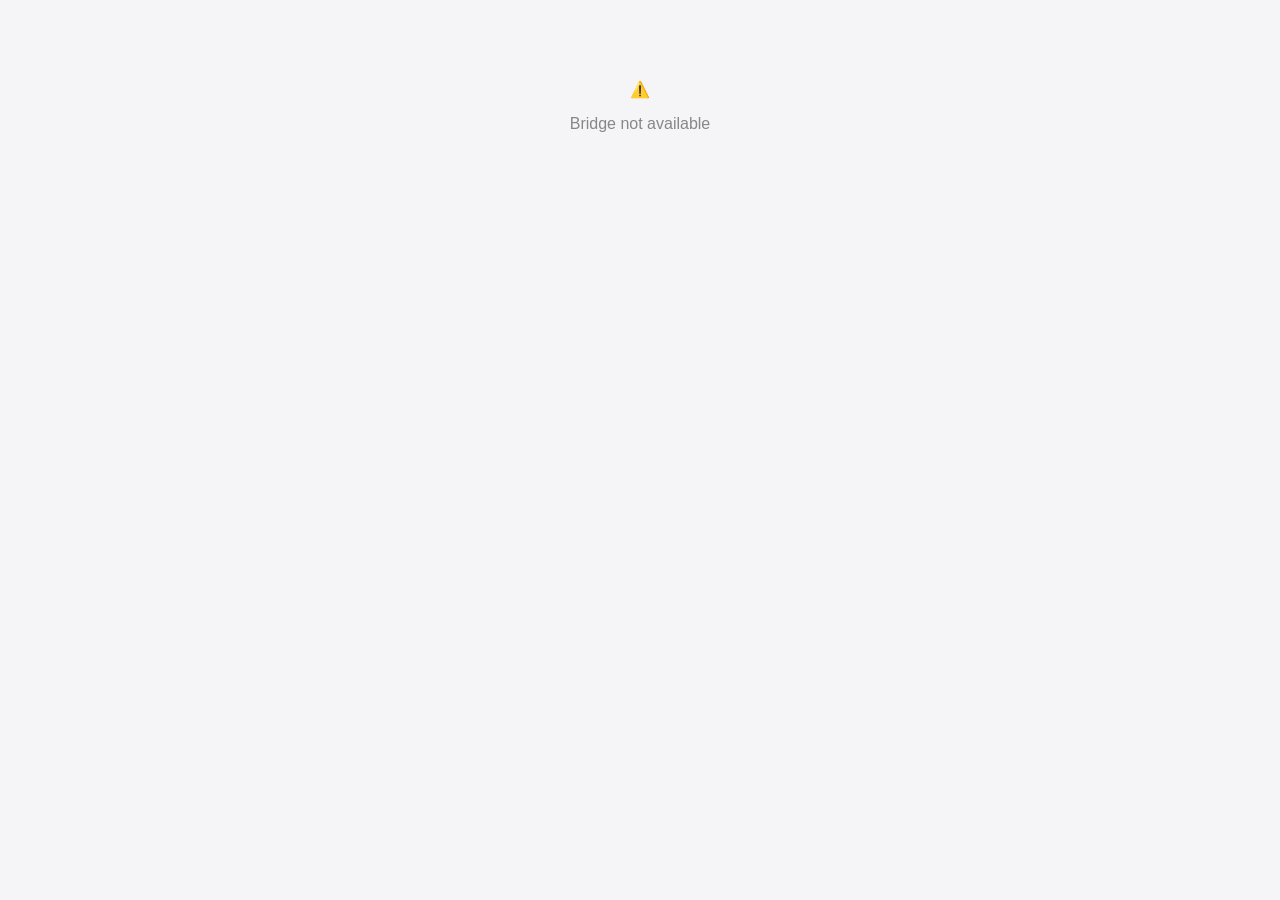
<file: pages/setting/index.html>
<!DOCTYPE html>
<html lang="zh-CN">
<head>
<meta charset="UTF-8">
<meta name="viewport" content="width=device-width,initial-scale=1.0">
<title>主动接话插件配置</title>
<style>
:root {
  --bg: #f5f5f7;
  --text: #1d1d1f;
  --text2: #86868b;
  --text3: #aeaeb2;
  --card: rgba(255,255,255,0.72);
  --card-border: rgba(255,255,255,0.8);
  --card-shadow: 0 8px 40px rgba(0,0,0,0.06);
  --accent: #0071e3;
  --accent-light: rgba(0,113,227,0.08);
  --gradient1: linear-gradient(135deg,#0071e3,#5856d6);
  --divider: rgba(0,0,0,0.06);
  --input-bg: rgba(0,0,0,0.04);
  --input-border: rgba(0,0,0,0.1);
  --success: #34c759;
  --success-bg: rgba(52,199,89,0.08);
  --success-hover: rgba(52,199,89,0.15);
  --info: #0071e3;
  --info-bg: rgba(0,113,227,0.08);
  --danger: #ff3b30;
  --danger-bg: rgba(255,59,48,0.08);
  --danger-hover: rgba(255,59,48,0.15);
}
html[data-theme="dark"] {
  --bg: #000;
  --text: #f5f5f7;
  --text2: #86868b;
  --text3: #48484a;
  --card: rgba(28,28,30,0.78);
  --card-border: rgba(255,255,255,0.06);
  --card-shadow: 0 8px 40px rgba(0,0,0,0.4);
  --accent: #2997ff;
  --accent-light: rgba(41,151,255,0.12);
  --gradient1: linear-gradient(135deg,#2997ff,#5e5ce6);
  --divider: rgba(255,255,255,0.06);
  --input-bg: rgba(255,255,255,0.06);
  --input-border: rgba(255,255,255,0.1);
  --success: #30d158;
  --success-bg: rgba(48,209,88,0.12);
  --success-hover: rgba(48,209,88,0.2);
  --info: #2997ff;
  --info-bg: rgba(41,151,255,0.12);
  --danger: #ff453a;
  --danger-bg: rgba(255,69,58,0.12);
  --danger-hover: rgba(255,69,58,0.2);
}
* { box-sizing: border-box; margin: 0; padding: 0; }
html { -webkit-font-smoothing: antialiased; }
body {
  font-family: -apple-system,BlinkMacSystemFont,"SF Pro Display","Microsoft YaHei",sans-serif;
  background: var(--bg);
  color: var(--text);
  min-height: 100vh;
  transition: background .4s, color .4s;
  padding-bottom: 60px;
}
.bg-glow {
  position: fixed;
  top: -20%;
  left: -10%;
  width: 60%;
  height: 60%;
  background: radial-gradient(ellipse,rgba(0,113,227,0.04) 0%,transparent 70%);
  pointer-events: none;
  z-index: 0;
}
html[data-theme="dark"] .bg-glow {
  background: radial-gradient(ellipse,rgba(41,151,255,0.05) 0%,transparent 70%);
}
.container {
  max-width: 1000px;
  margin: 0 auto;
  padding: 0 24px;
  position: relative;
  z-index: 1;
}
header {
  padding: 40px 0 20px;
  text-align: center;
}
header h1 {
  font-size: clamp(26px, 4vw, 38px);
  font-weight: 700;
  letter-spacing: -.025em;
  background: var(--gradient1);
  -webkit-background-clip: text;
  -webkit-text-fill-color: transparent;
  margin-bottom: 6px;
}
header .sub {
  font-size: 14px;
  color: var(--text2);
}

/* Tabs */
.tabs-nav {
  display: flex;
  flex-wrap: wrap;
  gap: 6px;
  background: var(--input-bg);
  padding: 6px;
  border-radius: 16px;
  margin-bottom: 24px;
  border: 1px solid var(--input-border);
}
.tab-btn {
  flex: 1;
  min-width: 110px;
  padding: 10px 12px;
  border: none;
  background: transparent;
  color: var(--text2);
  font-size: 13px;
  font-weight: 600;
  border-radius: 10px;
  cursor: pointer;
  transition: all .2s;
  outline: none;
  text-align: center;
  white-space: nowrap;
}
.tab-btn:hover {
  color: var(--text);
  background: rgba(255,255,255,0.05);
}
.tab-btn.active {
  color: #fff;
  background: var(--accent);
  box-shadow: 0 4px 12px rgba(0,113,227,0.2);
}
html[data-theme="dark"] .tab-btn.active {
  color: #000;
  background: var(--text);
  box-shadow: 0 4px 12px rgba(255,255,255,0.1);
}

/* Tab Panels */
.tab-panel {
  display: none;
  animation: fadeIn .3s cubic-bezier(.22,1,.36,1) forwards;
}
.tab-panel.active {
  display: block;
}
@keyframes fadeIn {
  from { opacity: 0; transform: translateY(10px); }
  to { opacity: 1; transform: translateY(0); }
}

/* Config Card */
.config-card {
  padding: 28px;
  background: var(--card);
  backdrop-filter: blur(32px) saturate(140%);
  -webkit-backdrop-filter: blur(32px) saturate(140%);
  border: 1px solid var(--card-border);
  border-radius: 20px;
  box-shadow: var(--card-shadow);
  margin-bottom: 24px;
}
.section-title {
  font-size: 18px;
  font-weight: 700;
  margin-bottom: 20px;
  border-left: 4px solid var(--accent);
  padding-left: 10px;
  line-height: 1.2;
}

/* Form Styles */
.form-group {
  margin-bottom: 22px;
}
.form-group label {
  display: block;
  font-size: 13px;
  font-weight: 600;
  color: var(--text);
  margin-bottom: 6px;
}
.form-group.checkbox-row {
  display: flex;
  align-items: center;
  justify-content: space-between;
  background: rgba(0,0,0,0.02);
  padding: 14px 16px;
  border-radius: 12px;
  border: 1px solid var(--divider);
}
html[data-theme="dark"] .form-group.checkbox-row {
  background: rgba(255,255,255,0.02);
}
.form-group.checkbox-row label {
  margin-bottom: 0;
  padding-right: 12px;
  cursor: pointer;
}

/* Inputs */
.text-input, .select-input {
  width: 100%;
  padding: 11px 14px;
  border-radius: 10px;
  border: 1px solid var(--input-border);
  background: var(--input-bg);
  color: var(--text);
  font-size: 14px;
  font-family: inherit;
  outline: none;
  transition: all .25s;
}
.text-input:focus, .select-input:focus {
  border-color: var(--accent);
  box-shadow: 0 0 0 3px var(--accent-light);
}
select.select-input {
  cursor: pointer;
  appearance: none;
  background-image: url("data:image/svg+xml;utf8,<svg xmlns='http://www.w3.org/2000/svg' width='24' height='24' viewBox='0 0 24 24' fill='none' stroke='currentColor' stroke-width='2' stroke-linecap='round' stroke-linejoin='round'><polyline points='6 9 12 15 18 9'></polyline></svg>");
  background-repeat: no-repeat;
  background-position: right 12px center;
  background-size: 14px;
  padding-right: 36px;
}
textarea.textarea-input {
  width: 100%;
  min-height: 120px;
  padding: 12px 14px;
  border-radius: 10px;
  border: 1px solid var(--input-border);
  background: var(--input-bg);
  color: var(--text);
  font-size: 13px;
  font-family: inherit;
  line-height: 1.5;
  outline: none;
  transition: all .25s;
  resize: vertical;
}
textarea.textarea-input:focus {
  border-color: var(--accent);
  box-shadow: 0 0 0 3px var(--accent-light);
}

/* Range Slider */
.slider-container {
  display: flex;
  align-items: center;
  gap: 12px;
}
.slider-input {
  flex: 1;
  height: 6px;
  border-radius: 3px;
  background: var(--input-border);
  outline: none;
  appearance: none;
  cursor: pointer;
}
.slider-input::-webkit-slider-thumb {
  appearance: none;
  width: 16px;
  height: 16px;
  border-radius: 50%;
  background: var(--accent);
  box-shadow: 0 2px 6px rgba(0,0,0,0.15);
  transition: transform .1s;
}
.slider-input::-webkit-slider-thumb:active {
  transform: scale(1.2);
}
.slider-value {
  font-size: 13px;
  font-weight: 600;
  min-width: 36px;
  text-align: right;
  color: var(--accent);
}

/* Custom Switch Toggle */
.switch {
  position: relative;
  display: inline-block;
  width: 44px;
  height: 24px;
}
.switch input {
  opacity: 0;
  width: 0;
  height: 0;
}
.switch-slider {
  position: absolute;
  cursor: pointer;
  top: 0; left: 0; right: 0; bottom: 0;
  background-color: var(--text3);
  transition: .25s cubic-bezier(0.4, 0, 0.2, 1);
  border-radius: 24px;
}
.switch-slider:before {
  position: absolute;
  content: "";
  height: 18px;
  width: 18px;
  left: 3px;
  bottom: 3px;
  background-color: white;
  transition: .25s cubic-bezier(0.4, 0, 0.2, 1);
  border-radius: 50%;
}
input:checked + .switch-slider {
  background-color: var(--success);
}
input:checked + .switch-slider:before {
  transform: translateX(20px);
}

/* Hints */
.hint-text {
  font-size: 11px;
  color: var(--text2);
  margin-top: 4px;
  line-height: 1.4;
}

/* List Manager styling */
.list-container {
  display: flex;
  flex-direction: column;
  gap: 12px;
  margin-top: 10px;
}
.list-item-card {
  background: rgba(0,0,0,0.015);
  border: 1px dashed var(--input-border);
  padding: 16px;
  border-radius: 12px;
  position: relative;
  animation: fadeIn .2s ease forwards;
}
html[data-theme="dark"] .list-item-card {
  background: rgba(255,255,255,0.01);
}
.list-item-card .remove-btn {
  position: absolute;
  top: 14px;
  right: 14px;
  width: 26px;
  height: 26px;
  border-radius: 50%;
  border: none;
  background: var(--danger-bg);
  color: var(--danger);
  cursor: pointer;
  display: flex;
  align-items: center;
  justify-content: center;
  transition: all .2s;
  font-weight: bold;
}
.list-item-card .remove-btn:hover {
  background: var(--danger-hover);
  transform: scale(1.05);
}
.list-grid {
  display: grid;
  grid-template-columns: repeat(auto-fit, minmax(200px, 1fr));
  gap: 14px;
  padding-right: 32px;
}
.add-btn {
  margin-top: 8px;
  padding: 10px 16px;
  border: 1px dashed var(--accent);
  background: transparent;
  color: var(--accent);
  border-radius: 10px;
  font-size: 13px;
  font-weight: 600;
  cursor: pointer;
  display: inline-flex;
  align-items: center;
  justify-content: center;
  gap: 6px;
  transition: all .2s;
}
.add-btn:hover {
  background: var(--accent-light);
}

/* Buttons Row */
.footer-bar {
  position: fixed;
  bottom: 0;
  left: 0;
  right: 0;
  background: var(--card);
  backdrop-filter: blur(20px);
  -webkit-backdrop-filter: blur(20px);
  border-top: 1px solid var(--divider);
  padding: 12px 24px;
  display: flex;
  justify-content: center;
  gap: 16px;
  z-index: 100;
  box-shadow: 0 -4px 20px rgba(0,0,0,0.03);
}
.btn {
  padding: 11px 24px;
  border: none;
  border-radius: 10px;
  font-size: 13px;
  font-weight: 600;
  cursor: pointer;
  transition: all .2s;
  font-family: inherit;
  outline: none;
  display: inline-flex;
  align-items: center;
  justify-content: center;
  gap: 8px;
  min-width: 100px;
}
.btn-secondary {
  background: var(--input-bg);
  color: var(--text);
}
.btn-secondary:hover {
  background: var(--divider);
}
.btn-primary {
  background: var(--success-bg);
  color: var(--success);
}
.btn-primary:hover {
  background: var(--success-hover);
  transform: translateY(-1px);
}
.btn:disabled {
  opacity: .4;
  cursor: not-allowed;
  transform: none !important;
}

/* Toast */
.toast {
  position: fixed;
  bottom: 80px;
  left: 50%;
  transform: translateX(-50%) translateY(20px);
  background: var(--card);
  backdrop-filter: blur(20px);
  -webkit-backdrop-filter: blur(20px);
  border: 1px solid var(--card-border);
  border-radius: 12px;
  padding: 10px 20px;
  font-size: 13px;
  font-weight: 500;
  box-shadow: 0 8px 30px rgba(0,0,0,0.15);
  opacity: 0;
  transition: all .3s cubic-bezier(0.22, 1, 0.36, 1);
  z-index: 300;
  pointer-events: none;
  text-align: center;
}
.toast.show {
  opacity: 1;
  transform: translateX(-50%) translateY(0);
}
</style>
</head>
<body>
<div class="bg-glow"></div>
<div class="container">
  <header>
    <h1>主动接话与定制设置</h1>
    <div class="sub">集中管理主动回复、关键字检测、图片转述、伪人选项和角色人设简化等配置</div>
  </header>

  <!-- Navigation Tabs -->
  <nav class="tabs-nav">
    <button class="tab-btn active" onclick="switchTab('persona')">👤 人设定制</button>
    <button class="tab-btn" onclick="switchTab('general')">⚙️ 基础与触发</button>
    <button class="tab-btn" onclick="switchTab('reply')">💬 回复与主动</button>
    <button class="tab-btn" onclick="switchTab('keyword')">🔑 关键词与图片</button>
    <button class="tab-btn" onclick="switchTab('batch')">⏱️ 延迟与批次</button>
    <button class="tab-btn" onclick="switchTab('human')">🤖 伪人设置</button>
  </nav>

  <!-- Tab 1: Persona Settings -->
  <div class="tab-panel active" id="tab-persona">
    <div class="config-card">
      <h2 class="section-title">回复分析人设定制</h2>
      <div class="form-group">
        <label for="personaSelect">选择人格角色</label>
        <select class="select-input" id="personaSelect" onchange="onPersonaChange()">
          <option value="">正在加载人格列表...</option>
        </select>
        <div class="hint-text">为特定人格设置简化的专属回复分析提示词，可降低 Context 占用。</div>
      </div>
      <div class="form-group">
        <label for="personaPrompt">专属回复分析人设提示词</label>
        <textarea class="textarea-input" id="personaPrompt" placeholder="例如：天童爱丽丝，一个可爱的AI机器人，喜欢打游戏，说话带‘!级’。"></textarea>
        <div class="hint-text">填写一到两句话的简化版描述。留空则默认降级为该人格的完整系统提示词。</div>
      </div>
    </div>
  </div>

  <!-- Tab 2: General & Whitelist -->
  <div class="tab-panel" id="tab-general">
    <div class="config-card">
      <h2 class="section-title">基础设置</h2>
      <div class="form-group">
        <label for="trigger_mode">触发跟踪模式</label>
        <select class="select-input" id="trigger_mode">
          <option value="llm_response">llm_response (仅在LLM回复后开始监听)</option>
          <option value="any_message">any_message (Bot发出任何消息后都开始监听)</option>
        </select>
        <div class="hint-text">选择合适的时候开启检测窗口。</div>
      </div>
      <div class="form-group">
        <label for="filter_prefixes">指令过滤前缀</label>
        <input type="text" class="text-input" id="filter_prefixes" placeholder="如：/, !, #, $">
        <div class="hint-text">以这些前缀开头的消息将被静默过滤，不进行任何回复分析。多个前缀用逗号隔开。</div>
      </div>
    </div>

    <div class="config-card">
      <h2 class="section-title">白名单与概率覆盖配置</h2>
      <div class="hint-text" style="margin-bottom:12px;">为指定群设置独立的主动或回复接话概率，支持直接填群ID或UMO（如 Bot:GroupMessage:12345）。不在此列表的群组将使用全局默认值。</div>
      <div class="list-container" id="groups-list"></div>
      <button class="add-btn" onclick="addGroupItem()">＋ 添加群组覆盖规则</button>
    </div>
  </div>

  <!-- Tab 3: Reply & Proactive Settings -->
  <div class="tab-panel" id="tab-reply">
    <div class="config-card">
      <h2 class="section-title">回复模式选项</h2>
      <div class="form-group">
        <label for="reply_probability">回复模式 - 分析概率 (%)</label>
        <div class="slider-container">
          <input type="range" class="slider-input" id="reply_probability" min="0" max="100" step="5" oninput="updateSliderValue(this)">
          <span class="slider-value" id="val-reply_probability">0%</span>
        </div>
        <div class="hint-text">Bot发言后，监听窗口内群友的每条消息有多少概率被分析是否是在跟Bot对话。100代表每条都分析。</div>
      </div>
      <div class="form-group">
        <label for="track_timeout_seconds">跟踪窗口超时时间 (秒)</label>
        <div class="slider-container">
          <input type="range" class="slider-input" id="track_timeout_seconds" min="10" max="600" step="10" oninput="updateSliderValue(this)">
          <span class="slider-value" id="val-track_timeout_seconds">0s</span>
        </div>
        <div class="hint-text">如果群内一直没有人说话，超过多少秒后自动关闭本次监听窗口。</div>
      </div>
      <div class="form-group">
        <label for="max_detection_count">最大分析消息数 (条)</label>
        <div class="slider-container">
          <input type="range" class="slider-input" id="max_detection_count" min="1" max="50" step="1" oninput="updateSliderValue(this)">
          <span class="slider-value" id="val-max_detection_count">0</span>
        </div>
        <div class="hint-text">本次监听窗口中，最多对多少条消息进行对话关系分析。</div>
      </div>
      <div class="form-group checkbox-row">
        <label for="enable_llm_tools">启用 LLM 技能 / 工具循环</label>
        <label class="switch">
          <input type="checkbox" id="enable_llm_tools">
          <span class="switch-slider"></span>
        </label>
      </div>
      <div class="form-group">
        <label for="analyzer_provider_id">分析用 LLM 供应商 (建议使用廉价模型)</label>
        <select class="select-input" id="analyzer_provider_id"></select>
        <div class="hint-text">专门用来做对话相关性分析判断的模型提供商，建议配置性价比高的模型，留空则使用默认。</div>
      </div>
      <div class="form-group">
        <label for="generator_provider_id">回复用 LLM 供应商 (建议使用高质量模型)</label>
        <select class="select-input" id="generator_provider_id"></select>
        <div class="hint-text">对话分析通过后，实际用来生成接话内容的模型提供商，留空则使用默认。</div>
      </div>
      <div class="form-group">
        <label for="analyzer_system_prompt">【回复分析】LLM 判断系统提示词</label>
        <textarea class="textarea-input" id="analyzer_system_prompt"></textarea>
        <div class="hint-text">必须返回标准的 JSON 格式：{"is_reply_to_bot": "yes|no", "reason": "..."}</div>
      </div>
    </div>

    <div class="config-card">
      <h2 class="section-title">主动模式选项</h2>
      <div class="form-group">
        <label for="active_probability">主动模式 - 参与概率 (%)</label>
        <div class="slider-container">
          <input type="range" class="slider-input" id="active_probability" min="0" max="100" step="5" oninput="updateSliderValue(this)">
          <span class="slider-value" id="val-active_probability">0%</span>
        </div>
        <div class="hint-text">Bot未被唤醒也未发言时，随机收到群友消息时，按此概率决定是否分析话题并主动插话。0表示彻底关闭主动模式。</div>
      </div>
      <div class="form-group">
        <label for="max_proactive_rounds">最大主动参与轮数</label>
        <div class="slider-container">
          <input type="range" class="slider-input" id="max_proactive_rounds" min="0" max="10" step="1" oninput="updateSliderValue(this)">
          <span class="slider-value" id="val-max_proactive_rounds">0</span>
        </div>
        <div class="hint-text">本轮Bot主动插话的最大次数，防止刷屏。0代表不限制。</div>
      </div>
      <div class="form-group">
        <label for="proactive_cooldown_seconds">主动插话冷却时间 (秒)</label>
        <div class="slider-container">
          <input type="range" class="slider-input" id="proactive_cooldown_seconds" min="30" max="3600" step="30" oninput="updateSliderValue(this)">
          <span class="slider-value" id="val-proactive_cooldown_seconds">0s</span>
        </div>
        <div class="hint-text">触发主动接话后，该群需要等待多久才能进行下一次的主动插话分析。</div>
      </div>
      <div class="form-group">
        <label for="proactive_analyzer_system_prompt">【主动分析】LLM 系统提示词</label>
        <textarea class="textarea-input" id="proactive_analyzer_system_prompt"></textarea>
        <div class="hint-text">必须返回标准的 JSON 格式：{"should_join": "yes|no", "reason": "..."}</div>
      </div>
    </div>
  </div>

  <!-- Tab 4: Keywords & Image Caption -->
  <div class="tab-panel" id="tab-keyword">
    <div class="config-card">
      <h2 class="section-title">兴趣关键词模式</h2>
      <div class="form-group checkbox-row">
        <label for="enable_keyword_trigger">启用关键词监听模式</label>
        <label class="switch">
          <input type="checkbox" id="enable_keyword_trigger">
          <span class="switch-slider"></span>
        </label>
      </div>
      <div class="form-group">
        <label for="keyword_default_probability">关键词默认触发概率 (%)</label>
        <div class="slider-container">
          <input type="range" class="slider-input" id="keyword_default_probability" min="0" max="100" step="5" oninput="updateSliderValue(this)">
          <span class="slider-value" id="val-keyword_default_probability">0%</span>
        </div>
        <div class="hint-text">当匹配到关键词且规则中未指定具体概率时，使用的默认触发回复概率。</div>
      </div>
      <div class="form-group checkbox-row">
        <label for="enable_keyword_on_image">启用关键词匹配图片转述文本</label>
        <label class="switch">
          <input type="checkbox" id="enable_keyword_on_image">
          <span class="switch-slider"></span>
        </label>
      </div>
    </div>

    <div class="config-card">
      <h2 class="section-title">兴趣关键词匹配规则</h2>
      <div class="list-container" id="keywords-list"></div>
      <button class="add-btn" onclick="addKeywordItem()">＋ 添加关键词规则</button>
    </div>

    <div class="config-card">
      <h2 class="section-title">图片转述设置 (Captioning)</h2>
      <div class="form-group checkbox-row">
        <label for="enable_image_caption">启用图片转述 (对于非多模态模型建议开启)</label>
        <label class="switch">
          <input type="checkbox" id="enable_image_caption">
          <span class="switch-slider"></span>
        </label>
      </div>
      <div class="form-group">
        <label for="image_caption_probability">即时转述匹配概率 (%)</label>
        <div class="slider-container">
          <input type="range" class="slider-input" id="image_caption_probability" min="0" max="100" step="5" oninput="updateSliderValue(this)">
          <span class="slider-value" id="val-image_caption_probability">0%</span>
        </div>
        <div class="hint-text">在图片缓存未命中时，对新图片进行即时描述的触发概率。若准备回复构建上下文时，则强制进行100%描述。</div>
      </div>
      <div class="form-group">
        <label for="image_caption_provider_id">图片转述 LLM 供应商</label>
        <select class="select-input" id="image_caption_provider_id"></select>
        <div class="hint-text">用于执行图片转述的多模态提供商实例，留空使用全局或会话默认设置。</div>
      </div>
    </div>
  </div>

  <!-- Tab 5: Delay & Batch Analysis -->
  <div class="tab-panel" id="tab-batch">
    <div class="config-card">
      <h2 class="section-title">批次消息分析 (延迟回复)</h2>
      <div class="form-group checkbox-row">
        <label for="batch_analysis_enabled">启用延迟批次分析 (等群聊停顿后再批量处理)</label>
        <label class="switch">
          <input type="checkbox" id="batch_analysis_enabled">
          <span class="switch-slider"></span>
        </label>
      </div>
      <div class="form-group">
        <label for="silence_multiplier">静默判定倍数</label>
        <div class="slider-container">
          <input type="range" class="slider-input" id="silence_multiplier" min="1.5" max="5.0" step="0.5" oninput="updateSliderValue(this, true)">
          <span class="slider-value" id="val-silence_multiplier">0</span>
        </div>
        <div class="hint-text">实际停顿判定时间 = clamp(消息平均间隔 × 倍数, 最小秒数, 最大秒数)。倍数越大判定条件越宽松，等待时间越长。</div>
      </div>
      <div class="form-group">
        <label for="min_silence_seconds">最小静默秒数</label>
        <div class="slider-container">
          <input type="range" class="slider-input" id="min_silence_seconds" min="2" max="10" step="1" oninput="updateSliderValue(this)">
          <span class="slider-value" id="val-min_silence_seconds">0s</span>
        </div>
        <div class="hint-text">无论群聊节奏多快，必须在最后一条消息后静默达到多少秒，才开始触发分析（防止抢话）。</div>
      </div>
      <div class="form-group">
        <label for="max_silence_seconds">最大静默秒数</label>
        <div class="slider-container">
          <input type="range" class="slider-input" id="max_silence_seconds" min="5" max="30" step="1" oninput="updateSliderValue(this)">
          <span class="slider-value" id="val-max_silence_seconds">0s</span>
        </div>
        <div class="hint-text">无论群友打字多慢，消息停顿超过此秒数立刻视为这波发言结束并触发分析。</div>
      </div>
      <div class="form-group">
        <label for="max_batch_wait_seconds">绝对超时秒数 (首消息开始算)</label>
        <div class="slider-container">
          <input type="range" class="slider-input" id="max_batch_wait_seconds" min="5" max="60" step="5" oninput="updateSliderValue(this)">
          <span class="slider-value" id="val-max_batch_wait_seconds">0s</span>
        </div>
        <div class="hint-text">从批次中第一条消息开始等待的绝对超时上限，即使群聊一直疯狂刷屏，到时间也会强制分析，防止无限期拖延。</div>
      </div>
      <div class="form-group">
        <label for="max_batch_messages">最大消息积攒数 (条)</label>
        <div class="slider-container">
          <input type="range" class="slider-input" id="max_batch_messages" min="2" max="20" step="1" oninput="updateSliderValue(this)">
          <span class="slider-value" id="val-max_batch_messages">0</span>
        </div>
        <div class="hint-text">积攒的消息达到此数量时，无视静默和间隔逻辑直接触发分析，防止上下文过载。</div>
      </div>
      <div class="form-group checkbox-row">
        <label for="instant_at_bot">@ 提到 Bot 时立即中断等待并触发分析</label>
        <label class="switch">
          <input type="checkbox" id="instant_at_bot">
          <span class="switch-slider"></span>
        </label>
      </div>
      <div class="form-group">
        <label for="caption_timeout_seconds">图片转述最长等待超时 (秒)</label>
        <div class="slider-container">
          <input type="range" class="slider-input" id="caption_timeout_seconds" min="5" max="30" step="5" oninput="updateSliderValue(this)">
          <span class="slider-value" id="val-caption_timeout_seconds">0s</span>
        </div>
      </div>
      <div class="form-group">
        <label for="caption_timeout_behavior">图片转述超时处理策略</label>
        <select class="select-input" id="caption_timeout_behavior">
          <option value="wait_then_fallback">wait_then_fallback (等待转述完成，超时用占位符)</option>
          <option value="skip_use_url">skip_use_url (不等待直接传图片URL，非多模态降级)</option>
          <option value="skip_use_placeholder">skip_use_placeholder (不等待直接使用占位符)</option>
        </select>
      </div>
    </div>
  </div>

  <!-- Tab 6: Human-like Mode -->
  <div class="tab-panel" id="tab-human">
    <div class="config-card">
      <h2 class="section-title">伪人模式 (自主决定活跃状态)</h2>
      <div class="form-group checkbox-row">
        <label for="human_like_mode">启用伪人模式 (自主规划工作/睡觉状态)</label>
        <label class="switch">
          <input type="checkbox" id="human_like_mode">
          <span class="switch-slider"></span>
        </label>
      </div>
      <div class="form-group">
        <label for="wake_at_threshold">唤醒所需 @ 累计次数</label>
        <div class="slider-container">
          <input type="range" class="slider-input" id="wake_at_threshold" min="1" max="10" step="1" oninput="updateSliderValue(this)">
          <span class="slider-value" id="val-wake_at_threshold">0</span>
        </div>
        <div class="hint-text">Bot睡觉状态下，被不同群友连续@累计达到多少次后，强制将状态改为清醒并回复。</div>
      </div>
      <div class="form-group">
        <label for="wake_window_minutes">@ 计数有效窗口 (分钟)</label>
        <div class="slider-container">
          <input type="range" class="slider-input" id="wake_window_minutes" min="5" max="120" step="5" oninput="updateSliderValue(this)">
          <span class="slider-value" id="val-wake_window_minutes">0m</span>
        </div>
        <div class="hint-text">累计@次数的滑动窗口有效时间，过期的@记录会被废弃重新计算。</div>
      </div>
      <div class="form-group">
        <label for="typing_delay_min">发言打字随机延迟下限 (秒)</label>
        <div class="slider-container">
          <input type="range" class="slider-input" id="typing_delay_min" min="0" max="10" step="0.5" oninput="updateSliderValue(this, false, 's')">
          <span class="slider-value" id="val-typing_delay_min">0s</span>
        </div>
      </div>
      <div class="form-group">
        <label for="typing_delay_max">发言打字随机延迟上限 (秒)</label>
        <div class="slider-container">
          <input type="range" class="slider-input" id="typing_delay_max" min="0" max="10" step="0.5" oninput="updateSliderValue(this, false, 's')">
          <span class="slider-value" id="val-typing_delay_max">0s</span>
        </div>
        <div class="hint-text">伪人模式开启后，在此延迟范围内随机等待后再将消息发出，模拟真人在编辑消息。</div>
      </div>
    </div>
  </div>
</div>

<!-- Footer Actions -->
<footer class="footer-bar">
  <button class="btn btn-secondary" onclick="loadData()">🔄 放弃更改</button>
  <button class="btn btn-primary" id="btnSave" onclick="saveAll()">💾 保存并生效</button>
</footer>

<div class="toast" id="toast"></div>

<script type="module">
const B = window.AstrBotPluginPage;
if (!B) {
  document.body.innerHTML = '<div class="container"><div class="empty-state" style="text-align:center;padding:80px 20px;color:var(--text2);font-size:16px;"><div>⚠️</div><div style="margin-top:16px;">Bridge not available</div></div></div>';
} else {
  await B.ready();
  (function(){
    const m = window.matchMedia('(prefers-color-scheme:dark)');
    function s(d){document.documentElement.setAttribute('data-theme', d ? 'dark' : 'light')}
    s(m.matches);
    m.addEventListener('change', e => s(e.matches));
  })();

  const personaSelect = document.getElementById('personaSelect');
  const personaPrompt = document.getElementById('personaPrompt');
  const toast = document.getElementById('toast');
  const btnSave = document.getElementById('btnSave');

  let config = {};
  let personas = [];
  let personaPrompts = [];
  let providers = [];
  let currentPersonaName = '';
  let toastTimer = null;

  // Show status toasts
  window.showToast = function(msg, dur = 2500) {
    toast.textContent = msg;
    toast.classList.add('show');
    clearTimeout(toastTimer);
    toastTimer = setTimeout(() => toast.classList.remove('show'), dur);
  }

  // Switch Tab Panels
  window.switchTab = function(tabName) {
    document.querySelectorAll('.tab-btn').forEach(btn => btn.classList.remove('active'));
    document.querySelectorAll('.tab-panel').forEach(p => p.classList.remove('active'));
    
    const activeBtn = Array.from(document.querySelectorAll('.tab-btn')).find(b => b.getAttribute('onclick').includes(tabName));
    if (activeBtn) activeBtn.classList.add('active');
    
    const activePanel = document.getElementById(`tab-${tabName}`);
    if (activePanel) activePanel.classList.add('active');
  }

  // Handle Range slider updates
  window.updateSliderValue = function(element, isFloat = false, unit = '') {
    const targetId = 'val-' + element.id;
    const indicator = document.getElementById(targetId);
    if (indicator) {
      let val = element.value;
      if (element.id.includes('probability')) {
        indicator.textContent = val + '%';
      } else if (element.id.includes('seconds') || element.id.includes('delay')) {
        indicator.textContent = val + 's';
      } else if (element.id.includes('minutes')) {
        indicator.textContent = val + 'm';
      } else {
        indicator.textContent = val + unit;
      }
    }
  }

  // Initialize all sliders in view
  function initSliders() {
    document.querySelectorAll('.slider-input').forEach(slider => {
      updateSliderValue(slider);
    });
  }

  // Dynamic lists editors
  // 1. Group whitelist manager
  window.addGroupItem = function(data = {group_id: '', reply_probability: null, active_probability: null}) {
    const list = document.getElementById('groups-list');
    const index = list.children.length;
    const card = document.createElement('div');
    card.className = 'list-item-card';
    card.innerHTML = `
      <button class="remove-btn" onclick="this.parentElement.remove()">×</button>
      <div class="list-grid">
        <div class="form-group">
          <label>群号 / UMO</label>
          <input type="text" class="text-input group-id" value="${data.group_id || ''}" placeholder="例如 12345678">
        </div>
        <div class="form-group">
          <label>独立回复概率 (%) (留空使用全局)</label>
          <input type="number" class="text-input group-reply" value="${data.reply_probability !== null && data.reply_probability !== undefined ? data.reply_probability : ''}" placeholder="全局/默认" min="0" max="100">
        </div>
        <div class="form-group">
          <label>独立主动概率 (%) (留空使用全局)</label>
          <input type="number" class="text-input group-active" value="${data.active_probability !== null && data.active_probability !== undefined ? data.active_probability : ''}" placeholder="全局/默认" min="0" max="100">
        </div>
      </div>
    `;
    list.appendChild(card);
  }

  // 2. Keyword rules manager
  window.addKeywordItem = function(data = {groups: '', keywords: '', probability: null}) {
    const list = document.getElementById('keywords-list');
    const index = list.children.length;
    const card = document.createElement('div');
    card.className = 'list-item-card';
    card.innerHTML = `
      <button class="remove-btn" onclick="this.parentElement.remove()">×</button>
      <div class="list-grid">
        <div class="form-group" style="grid-column: span 2;">
          <label>匹配关键字 (用英文/中文逗号分隔)</label>
          <input type="text" class="text-input kw-keywords" value="${data.keywords || ''}" placeholder="例如: 原神,星铁">
        </div>
        <div class="form-group">
          <label>生效群聊 (留空为全部群)</label>
          <input type="text" class="text-input kw-groups" value="${data.groups || ''}" placeholder="群ID,多个用逗号隔开">
        </div>
        <div class="form-group">
          <label>独立触发概率 (%) (留空默认)</label>
          <input type="number" class="text-input kw-probability" value="${data.probability !== null && data.probability !== undefined ? data.probability : ''}" placeholder="默认" min="0" max="100">
        </div>
      </div>
    `;
    list.appendChild(card);
  }

  // Render provider selections
  function populateProviders(selectId, currentValue) {
    const select = document.getElementById(selectId);
    select.innerHTML = '<option value="">使用会话默认 / 留空</option>';
    providers.forEach(p => {
      const opt = document.createElement('option');
      opt.value = p.id;
      opt.textContent = p.name;
      if (p.id === currentValue) {
        opt.selected = true;
      }
      select.appendChild(opt);
    });
  }

  function parseResponse(res) {
    if (res && res.status === 'ok' && res.data !== undefined) {
      return res.data;
    }
    return res;
  }

  // Load backend configurations
  window.loadData = async function() {
    try {
      btnSave.disabled = true;
      
      // Fetch data concurrently
      const [personasRes, promptsRes, configRes, providersRes] = await Promise.all([
        B.apiGet('personas'),
        B.apiGet('persona_prompts'),
        B.apiGet('config'),
        B.apiGet('providers')
      ]);

      personas = parseResponse(personasRes) || [];
      personaPrompts = parseResponse(promptsRes) || [];
      config = parseResponse(configRes) || {};
      providers = parseResponse(providersRes) || [];

      // Render Personas Dropdown
      personaSelect.innerHTML = '';
      if (personas.length === 0) {
        personaSelect.innerHTML = '<option value="">未找到系统人格角色</option>';
      } else {
        personas.forEach(p => {
          const opt = document.createElement('option');
          opt.value = p.id || p.name;
          opt.textContent = `${p.name} (${p.id})`;
          personaSelect.appendChild(opt);
        });
        onPersonaChange();
      }

      // Populate Providers Dropdowns
      populateProviders('analyzer_provider_id', config.analyzer_provider_id);
      populateProviders('generator_provider_id', config.generator_provider_id);
      populateProviders('image_caption_provider_id', config.image_caption_provider_id);

      // Populate basic inputs
      document.getElementById('trigger_mode').value = config.trigger_mode || 'llm_response';
      document.getElementById('filter_prefixes').value = (config.filter_prefixes || []).join(', ');

      // Populate slider ranges
      const sliderKeys = [
        'reply_probability', 'track_timeout_seconds', 'max_detection_count', 
        'active_probability', 'max_proactive_rounds', 'proactive_cooldown_seconds',
        'keyword_default_probability', 'image_caption_probability', 'silence_multiplier', 
        'min_silence_seconds', 'max_silence_seconds', 'max_batch_wait_seconds', 
        'max_batch_messages', 'caption_timeout_seconds', 'wake_at_threshold', 
        'wake_window_minutes', 'typing_delay_min', 'typing_delay_max'
      ];
      sliderKeys.forEach(k => {
        const input = document.getElementById(k);
        if (input && config[k] !== undefined) {
          input.value = config[k];
        }
      });

      // Populate switches
      const switchKeys = [
        'enable_llm_tools', 'enable_keyword_trigger', 'enable_keyword_on_image', 
        'enable_image_caption', 'batch_analysis_enabled', 'instant_at_bot', 'human_like_mode'
      ];
      switchKeys.forEach(k => {
        const sw = document.getElementById(k);
        if (sw && config[k] !== undefined) {
          sw.checked = !!config[k];
        }
      });

      // Populate select menus
      document.getElementById('caption_timeout_behavior').value = config.caption_timeout_behavior || 'wait_then_fallback';

      // Populate prompts
      document.getElementById('analyzer_system_prompt').value = config.analyzer_system_prompt || '';
      document.getElementById('proactive_analyzer_system_prompt').value = config.proactive_analyzer_system_prompt || '';

      // Clear Whitelists lists editors
      document.getElementById('groups-list').innerHTML = '';
      (config.enabled_groups || []).forEach(g => addGroupItem(g));

      document.getElementById('keywords-list').innerHTML = '';
      (config.keyword_rules || []).forEach(k => addKeywordItem(k));

      // Refresh indicators
      initSliders();

      btnSave.disabled = false;
      showToast('配置数据加载成功');
    } catch(e) {
      console.error(e);
      showToast('数据获取失败: ' + e.message);
    }
  }

  // Handle selected persona change
  window.onPersonaChange = function() {
    const selectedVal = personaSelect.value;
    currentPersonaName = selectedVal;
    if (!selectedVal) {
      personaPrompt.value = '';
      return;
    }
    const found = personaPrompts.find(item => item.persona_name.toLowerCase() === selectedVal.toLowerCase());
    personaPrompt.value = found ? (found.custom_persona_prompt || '') : '';
  }

  // Read list objects
  function getGroupWhitelistData() {
    const list = [];
    document.querySelectorAll('#groups-list .list-item-card').forEach(card => {
      const group_id = card.querySelector('.group-id').value.trim();
      if (!group_id) return;
      const reply_prob = card.querySelector('.group-reply').value;
      const active_prob = card.querySelector('.group-active').value;
      list.push({
        group_id,
        reply_probability: reply_prob === '' ? null : parseInt(reply_prob),
        active_probability: active_prob === '' ? null : parseInt(active_prob),
        __template_key: "group_template"
      });
    });
    return list;
  }

  function getKeywordRulesData() {
    const list = [];
    document.querySelectorAll('#keywords-list .list-item-card').forEach(card => {
      const keywords = card.querySelector('.kw-keywords').value.trim();
      if (!keywords) return;
      const groups = card.querySelector('.kw-groups').value.trim();
      const prob = card.querySelector('.kw-probability').value;
      list.push({
        groups,
        keywords,
        probability: prob === '' ? null : parseInt(prob),
        __template_key: "keyword_template"
      });
    });
    return list;
  }

  // Save all settings to the backend
  window.saveAll = async function() {
    btnSave.disabled = true;
    btnSave.textContent = '保存中...';

    try {
      const updatedConfig = { ...config };

      // Base configuration variables
      updatedConfig.trigger_mode = document.getElementById('trigger_mode').value;
      updatedConfig.filter_prefixes = document.getElementById('filter_prefixes').value
        .split(',')
        .map(s => s.trim())
        .filter(Boolean);

      // Model providers selection
      updatedConfig.analyzer_provider_id = document.getElementById('analyzer_provider_id').value;
      updatedConfig.generator_provider_id = document.getElementById('generator_provider_id').value;
      updatedConfig.image_caption_provider_id = document.getElementById('image_caption_provider_id').value;

      // Select fields
      updatedConfig.caption_timeout_behavior = document.getElementById('caption_timeout_behavior').value;

      // Textareas
      updatedConfig.analyzer_system_prompt = document.getElementById('analyzer_system_prompt').value;
      updatedConfig.proactive_analyzer_system_prompt = document.getElementById('proactive_analyzer_system_prompt').value;

      // Number sliders
      const numKeys = [
        'reply_probability', 'track_timeout_seconds', 'max_detection_count', 
        'active_probability', 'max_proactive_rounds', 'proactive_cooldown_seconds',
        'keyword_default_probability', 'image_caption_probability', 
        'min_silence_seconds', 'max_silence_seconds', 'max_batch_wait_seconds', 
        'max_batch_messages', 'caption_timeout_seconds', 'wake_at_threshold', 
        'wake_window_minutes'
      ];
      numKeys.forEach(k => {
        updatedConfig[k] = parseInt(document.getElementById(k).value);
      });

      // Float sliders
      const floatKeys = ['silence_multiplier', 'typing_delay_min', 'typing_delay_max'];
      floatKeys.forEach(k => {
        updatedConfig[k] = parseFloat(document.getElementById(k).value);
      });

      // Switch toggles
      const switchKeys = [
        'enable_llm_tools', 'enable_keyword_trigger', 'enable_keyword_on_image', 
        'enable_image_caption', 'batch_analysis_enabled', 'instant_at_bot', 'human_like_mode'
      ];
      switchKeys.forEach(k => {
        updatedConfig[k] = document.getElementById(k).checked;
      });

      // List objects
      updatedConfig.enabled_groups = getGroupWhitelistData();
      updatedConfig.keyword_rules = getKeywordRulesData();

      // Save persona prompts first if changed
      if (currentPersonaName) {
        const currentPromptVal = personaPrompt.value;
        const resPersona = await B.apiPost('persona_prompts', {
          persona_name: currentPersonaName,
          custom_persona_prompt: currentPromptVal
        });
        if (!resPersona || resPersona.status !== 'ok') {
          throw new Error('更新人设提示词失败: ' + (resPersona?.message || '未知错误'));
        }
        
        // Also update local cache of personaPrompts
        const idx = personaPrompts.findIndex(item => item.persona_name.toLowerCase() === currentPersonaName.toLowerCase());
        if (idx !== -1) {
          if (currentPromptVal.trim() === '') personaPrompts.splice(idx, 1);
          else personaPrompts[idx].custom_persona_prompt = currentPromptVal;
        } else if (currentPromptVal.trim() !== '') {
          personaPrompts.push({
            persona_name: currentPersonaName,
            custom_persona_prompt: currentPromptVal
          });
        }
      }

      // Save final config
      const resConfig = await B.apiPost('config', updatedConfig);
      if (resConfig && resConfig.status === 'ok') {
        config = updatedConfig;
        showToast('全部配置已成功保存并生效！');
      } else {
        throw new Error(resConfig?.message || '保存配置失败');
      }

    } catch (e) {
      console.error(e);
      showToast('保存错误: ' + e.message);
    } finally {
      btnSave.disabled = false;
      btnSave.textContent = '💾 保存并生效';
    }
  }

  // Load initially
  loadData();
}
</script>
</body>
</html>
</file>
